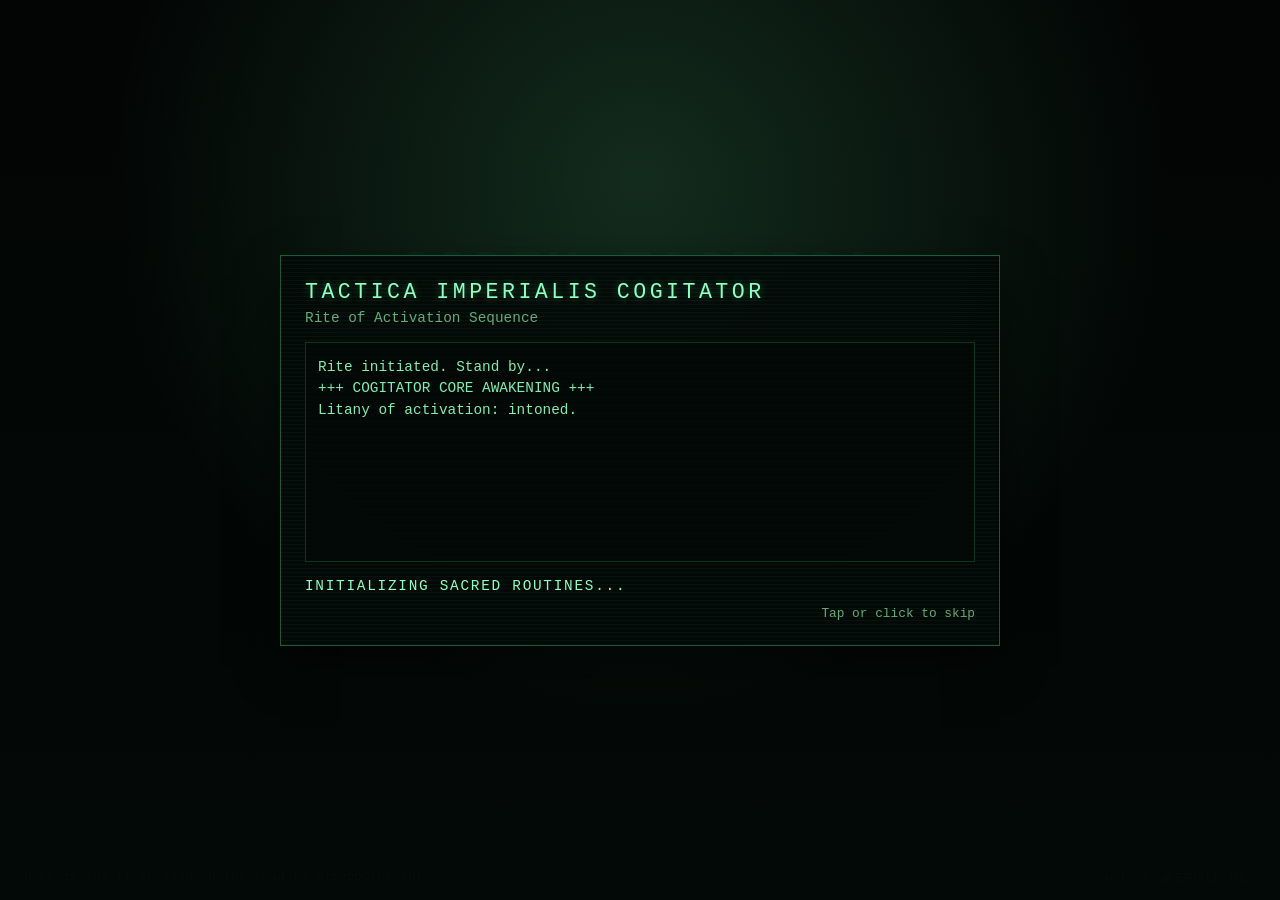
<file: index.html>
<!DOCTYPE html>
<html lang="en">
<head>
  <meta charset="UTF-8" />
  <meta http-equiv="refresh" content="0; url=./astra_militarum_dice_calculator_vFinal_themed_v2.html" />
  <meta name="viewport" content="width=device-width, initial-scale=1.0" />
  <title>WH40k Dice Calculator</title>
  <script>
    window.location.replace('./astra_militarum_dice_calculator_vFinal_themed_v2.html');
  </script>
</head>
<body>
  <p>Opening <a href="./astra_militarum_dice_calculator_vFinal_themed_v2.html">WH40k Dice Calculator</a>...</p>
</body>
</html>
</file>
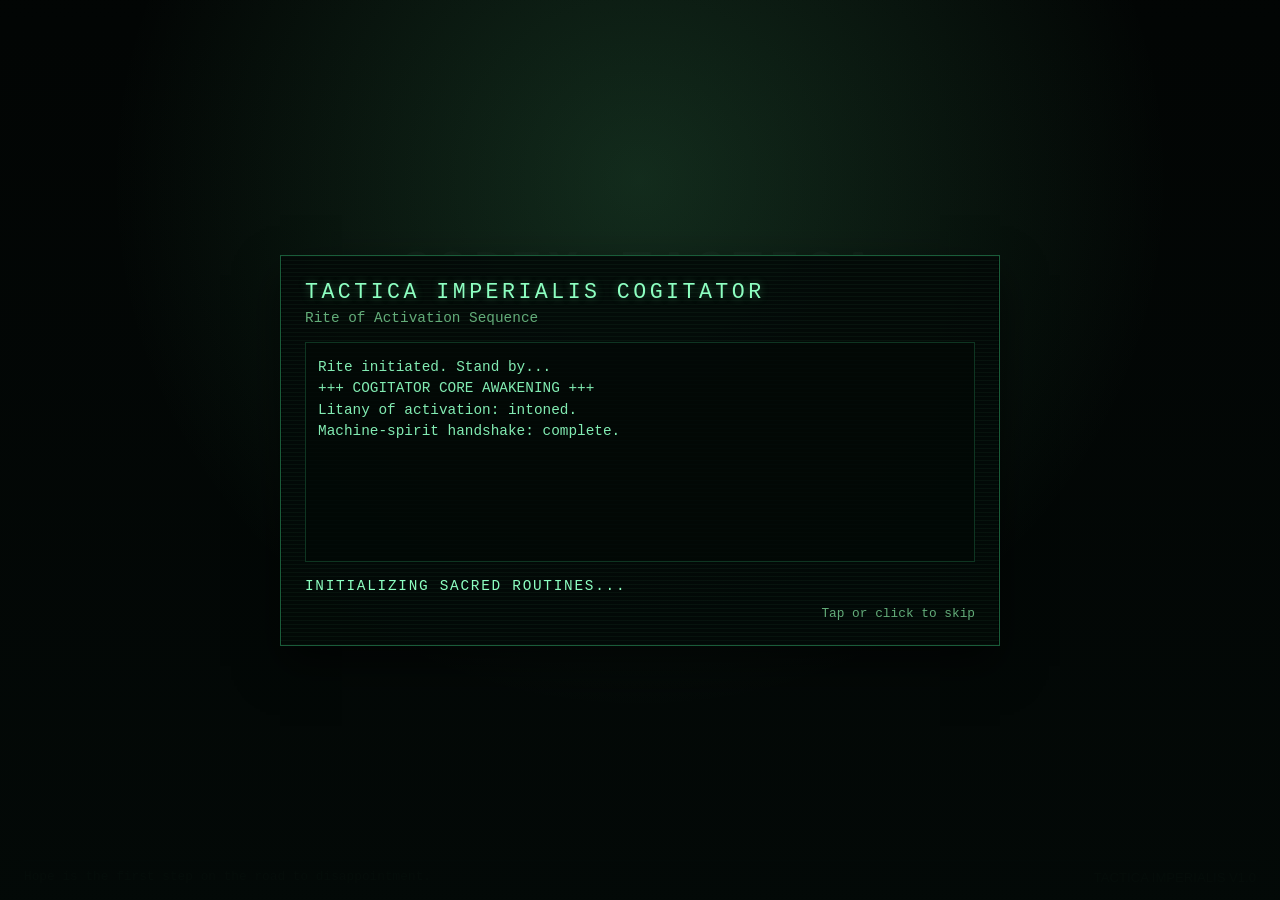
<file: astra_militarum_dice_calculator_vFinal_themed_v2.html>
﻿<!DOCTYPE html>
<html lang="en">
<head>
  <meta charset="UTF-8" />
  <meta name="viewport" content="width=device-width, initial-scale=1.0, viewport-fit=cover" />
  <meta name="theme-color" content="#0f141a" />
  <meta name="apple-mobile-web-app-capable" content="yes" />
  <meta name="apple-mobile-web-app-status-bar-style" content="black-translucent" />
  <meta name="apple-mobile-web-app-title" content="WH40k Dice Calculator" />
  <meta name="mobile-web-app-capable" content="yes" />
  <title>WH40k Dice Calculator</title>
  <link rel="icon" href="./servo.png" />
  <link rel="manifest" href="./manifest.webmanifest" />
  <link rel="apple-touch-icon" href="./icons/icon-180.png" />
  <link rel="apple-touch-icon" sizes="192x192" href="./icons/icon-192.png" />
  <link rel="apple-touch-icon" sizes="512x512" href="./icons/icon-512.png" />
  <link rel="stylesheet" href="./styles/app.css" />
</head>
<body>
  <div class="boot-screen" id="bootScreen" aria-live="polite">
    <div class="boot-panel">
      <div class="boot-title">Tactica Imperialis Cogitator</div>
      <div class="boot-subtitle">Rite of Activation Sequence</div>
      <div class="boot-log" id="bootLog"></div>
      <div class="boot-status" id="bootStatus">Initializing sacred routines...</div>
      <div class="boot-skip">Tap or click to skip</div>
    </div>
  </div>
  <div class="wrap">
    <section class="view landing-view" id="landingView">
      <div class="view-body">
        <div class="card landing-panel">
          <div class="landing-omnissiah" aria-hidden="true">
            <img class="omnissiah-image" src="./assets/omnissiah-terminal.png" alt="" />
            <div class="omnissiah-scanlines"></div>
          </div>
          <h1 class="landing-title">Codex Tactica</h1>
          <div class="landing-kicker">Command Hub</div>
          <div class="landing-subtitle">
            Orchestrate rosters, calculate engagements, and track the battle state from one cogitator stack.
          </div>
          <div class="landing-meta">
            <span class="landing-chip">Offline Ready</span>
            <span class="landing-chip">iPad Optimized</span>
            <span class="landing-chip">Local Saves</span>
          </div>
          <div class="landing-divider"></div>
          <div class="landing-actions landing-grid">
            <button type="button" class="landing-action" id="openArmyBuilderBtn">
              <span class="landing-action-label">Army Builder</span>
              <span class="landing-action-sub">Craft lists and detachment loadouts.</span>
            </button>
            <button type="button" class="landing-action" id="openCalculatorBtn">
              <span class="landing-action-label">Combat Calculator</span>
              <span class="landing-action-sub">Resolve hit, wound, save, and damage.</span>
            </button>
            <button type="button" class="landing-action" id="openBattleTrackerBtn">
              <span class="landing-action-label">Battle Tracker</span>
              <span class="landing-action-sub">Scoreboard, objectives, and unit states.</span>
            </button>
            <button type="button" class="landing-action" id="openRulebookBtn">
              <span class="landing-action-label">Rulebook</span>
              <span class="landing-action-sub">Search the core rules fast.</span>
            </button>
          </div>
        </div>
      </div>
      <div class="footer-bar landing-footer">
        <div class="footer-quote">Hope is the first step on the road to disappointment.</div>
        <div class="imperial-tagline">Tactica Imperialis v1.0</div>
      </div>
    </section>

    <section class="view landing-view" id="rulebookEditionView" hidden>
      <div class="view-body">
        <div class="card landing-panel">
          <h1 class="landing-title">Rulebook Archive</h1>
          <div class="note">
            Select an edition.
          </div>
          <div class="landing-actions">
            <button type="button" class="landing-action" id="openRulebook10thBtn">
              <strong>Warhammer 40,000 10th Edition</strong>
            </button>
            <button type="button" class="landing-action" id="openRulebook11thBtn">
              <strong>Warhammer 40,000 11th Edition</strong>
            </button>
          </div>
          <div class="note" style="margin-top:16px;">
            Select the edition you want to browse.
          </div>
          <div class="header-controls" style="justify-content:center; margin-top:18px;">
            <button type="button" class="secondary" id="rulebookEditionBackBtn">Back</button>
          </div>
        </div>
      </div>
      <div class="footer-bar landing-footer">
        <div class="footer-quote">An open mind is like a fortress with its gates unbarred and unguarded.</div>
        <div class="imperial-tagline">Tactica Imperialis v1.0</div>
      </div>
    </section>

    <section class="view" id="armyBuilderView" hidden>
      <div class="banner">
        <div class="banner-top">
          <div class="banner-title">
            <h1>Force Disposition Registrar</h1>
          </div>
          <div class="header-controls">
            <div class="summary-pills">
              <span class="pill" id="builderFactionPill">Faction: Astra Militarum</span>
              <span class="pill" id="builderUnitCountPill">Units: 0</span>
              <span class="pill" id="builderPointsPill">Points: 0</span>
              <span class="pill">Local Save</span>
            </div>
            <div class="header-select module-nav">
              <label class="visually-hidden" for="builderModuleNavSelect">Module navigation</label>
              <select id="builderModuleNavSelect" class="module-nav-select">
                <option value="builder">Army Builder</option>
                <option value="calculator">Combat Calculator</option>
                <option value="battle-tracker">Battle Tracker</option>
                <option value="rulebook">Rulebook</option>
                <option value="landing">Landing</option>
              </select>
            </div>
          </div>
        </div>
      </div>

      <div class="view-body">
        <div class="list-builder-layout">
        <div class="card">
          <h2>Configure List</h2>
          <div class="field-grid">
            <div>
              <label for="builderListName">List name</label>
              <input id="builderListName" type="text" value="New Strike Force" />
            </div>
            <div>
              <label for="builderFactionSelect">Faction</label>
              <select id="builderFactionSelect"></select>
            </div>
            <div>
              <label for="builderDetachmentSelect">Detachment</label>
              <select id="builderDetachmentSelect"></select>
            </div>
          </div>
          <div class="field-grid" style="margin-top:12px;">
            <div>
              <label for="builderUnitSelect">Unit</label>
              <select id="builderUnitSelect"></select>
            </div>
            <div>
              <label for="builderModelCount">Models in unit</label>
              <select id="builderModelCount"></select>
            </div>
            <div>
              <label for="builderSquadName">Squad name <span class="muted">(optional)</span></label>
              <input id="builderSquadName" type="text" maxlength="48" placeholder="Fireteam Delta" />
            </div>
          </div>
          <div class="army-unit-actions" style="margin-top:10px;">
            <button type="button" class="secondary" id="builderDetachmentDetailsToggle">View Detachment Details</button>
          </div>
          <div class="detachment-reference" id="builderDetachmentDetailsPanel" hidden></div>
          <div class="datasheet-label" style="margin-top:14px;">Available weapon profiles</div>
          <div class="weapon-option-grid builder-weapon-frame" id="builderWeaponOptions"></div>
          <div class="points-readout" id="builderSelectedPoints">Points: -</div>
          <div class="composition-note" id="builderCompositionNote"></div>
          <div class="attack-check-note">
            Weapon quantities are seeded from unit composition and wargear rules where available.
          </div>
          <button type="button" id="builderAddUnitBtn">Add Unit to List</button>
          <button type="button" class="secondary" id="builderNewListBtn">New List</button>
        </div>

        <div class="card">
          <h2>Saved Rosters</h2>
          <div class="field-grid">
            <div>
              <label for="savedArmyListSelect">Saved list</label>
              <select id="savedArmyListSelect"></select>
            </div>
          </div>
          <button type="button" class="secondary" id="builderLoadListBtn">Load List</button>
          <button type="button" class="secondary" id="builderSaveListBtn">Save List</button>
          <button type="button" class="secondary" id="builderDeleteListBtn">Delete List</button>
          <div class="army-unit-list builder-results-frame" id="builderUnitsList"></div>
        </div>
      </div>
      </div>

      <div class="footer-bar">
        <div class="footer-quote">An open mind is like a fortress with its gate unbarred and unguarded.</div>
        <div class="imperial-tagline">Tactica Imperialis v1.0</div>
      </div>
    </section>

    <section class="view" id="calculatorView" hidden>
    <div class="banner">
      <div class="banner-top">
        <div class="banner-title">
          <h1>Munitorum Tactical Cogitator</h1>
        </div>
        <div class="header-controls">
          <div class="header-select">
            <label class="visually-hidden" for="combatArmyListSelect">Army list filter</label>
            <select id="combatArmyListSelect"></select>
          </div>
          <div class="header-select module-nav">
            <label class="visually-hidden" for="calculatorModuleNavSelect">Module navigation</label>
            <select id="calculatorModuleNavSelect" class="module-nav-select">
              <option value="builder">Army Builder</option>
              <option value="calculator">Combat Calculator</option>
              <option value="battle-tracker">Battle Tracker</option>
              <option value="rulebook">Rulebook</option>
              <option value="landing">Landing</option>
            </select>
          </div>
          <button type="button" class="secondary" id="calculatorCancelBattleAttackBtn" hidden>Cancel Attack</button>
        </div>
      </div>
    <div class="subtitle">
      In the grim darkness of the far future there is only war.
    </div>
    <div class="note battle-mode-note" id="calculatorBattleModeNote" hidden></div>
  </div>

    <div class="view-body">
      <div class="grid">
      <div class="card span-4">
        <h2>Attacker</h2>
        <div class="field-grid">
          <div>
            <label for="factionSelect">Faction</label>
            <select id="factionSelect"></select>
          </div>
          <div>
            <label for="unitSelect">Unit</label>
            <select id="unitSelect"></select>
          </div>
        </div>
        <div class="field-grid" style="margin-top:12px;">
          <div>
            <label for="modelsInput">Attacking models</label>
            <input id="modelsInput" type="number" min="1" step="1" value="1" />
          </div>
          <div>
            <label for="attacksOverride">Attack override (optional)</label>
            <input id="attacksOverride" type="text" placeholder="Leave blank to use weapon A" />
          </div>
        </div>
        <div id="statLineBox" class="datasheet-block"></div>
        <div class="footer-note" id="unitAbilitiesNote"></div>
        <div class="footer-note" id="unitKeywordsNote"></div>
        <div class="footer-note" id="dataSourceNote"></div>
      </div>

      <div class="card span-4">
        <h2>Weapon</h2>

        <div class="field-grid">
          <div>
            <label for="weaponSelect">Weapon</label>
            <select id="weaponSelect"></select>
          </div>
        </div>

        <div id="calcWeaponStatBlock" class="datasheet-block"></div>
        <div class="footer-note" id="calcWeaponAbilitiesNote"></div>
      </div>

      <div class="card span-4">
        <h2>Target</h2>
        <div class="field-grid">
          <div>
            <label for="targetFactionSelect">Faction</label>
            <select id="targetFactionSelect"></select>
          </div>
          <div>
            <label for="targetUnitSelect">Unit</label>
            <select id="targetUnitSelect"></select>
          </div>
        </div>
        <div class="field-grid" style="margin-top:12px;">
          <div>
            <label for="toughness">Target Toughness</label>
            <input id="toughness" type="number" min="1" value="4" />
          </div>
          <div>
            <label for="save">Target Save</label>
            <input id="save" type="number" min="2" max="7" value="3" />
          </div>
          <div>
            <label for="invuln">Invulnerable save</label>
            <input id="invuln" type="number" min="2" max="7" placeholder="Optional" />
          </div>
          <div>
            <label for="damageReduction">Damage reduction</label>
            <input id="damageReduction" type="number" value="0" step="1" />
          </div>
          <div>
            <label for="targetModels">Target models</label>
            <input id="targetModels" type="number" min="1" value="1" />
          </div>
        </div>
        <div class="footer-note" id="targetAbilitiesNote"></div>
        <div class="footer-note" id="targetKeywordsNote"></div>
      </div>

      <div class="card span-12">
        <h2>Engagement Analysis</h2>

        <!-- Hidden inputs — IDs preserved; app-calculator.js reads these -->
        <input type="number" id="hitMod"   value="0" step="1" style="display:none" />
        <input type="number" id="woundMod" value="0" step="1" style="display:none" />
        <input type="number" id="apMod"    value="0" step="1" style="display:none" />
        <input type="number" id="saveMod"  value="0" step="1" style="display:none" />
        <input type="checkbox" id="heavyBox"         style="display:none" />
        <input type="checkbox" id="rapidFireBox"     style="display:none" />
        <input type="checkbox" id="coverBox"         style="display:none" />
        <input type="checkbox" id="armorContemptBox" style="display:none" />

        <div class="calc-engagement-inner">
          <div class="calc-mod-panel">
            <div class="calc-mod-stepper-row">
              <span class="calc-mod-stepper-label">Hit</span>
              <div class="calc-mod-stepper-controls">
                <button type="button" class="calc-mod-step-btn" data-target="hitMod" data-dir="-1">−</button>
                <span class="calc-mod-step-val is-zero" id="hitModDisplay">0</span>
                <button type="button" class="calc-mod-step-btn" data-target="hitMod" data-dir="1">+</button>
              </div>
            </div>
            <div class="calc-mod-stepper-row">
              <span class="calc-mod-stepper-label">Wound</span>
              <div class="calc-mod-stepper-controls">
                <button type="button" class="calc-mod-step-btn" data-target="woundMod" data-dir="-1">−</button>
                <span class="calc-mod-step-val is-zero" id="woundModDisplay">0</span>
                <button type="button" class="calc-mod-step-btn" data-target="woundMod" data-dir="1">+</button>
              </div>
            </div>
            <div class="calc-mod-stepper-row">
              <span class="calc-mod-stepper-label">AP</span>
              <div class="calc-mod-stepper-controls">
                <button type="button" class="calc-mod-step-btn" data-target="apMod" data-dir="-1">−</button>
                <span class="calc-mod-step-val is-zero" id="apModDisplay">0</span>
                <button type="button" class="calc-mod-step-btn" data-target="apMod" data-dir="1">+</button>
              </div>
            </div>
            <div class="calc-mod-stepper-row">
              <span class="calc-mod-stepper-label">Save</span>
              <div class="calc-mod-stepper-controls">
                <button type="button" class="calc-mod-step-btn" data-target="saveMod" data-dir="-1">−</button>
                <span class="calc-mod-step-val is-zero" id="saveModDisplay">0</span>
                <button type="button" class="calc-mod-step-btn" data-target="saveMod" data-dir="1">+</button>
              </div>
            </div>
            <div class="calc-mod-right">
              <div class="calc-mod-chip-grid">
                <div class="calc-mod-chip" data-target="heavyBox" id="heavyChip">Heavy</div>
                <div class="calc-mod-chip" data-target="rapidFireBox" id="rapidFireChip">Rapid Fire</div>
                <div class="calc-mod-chip" data-target="coverBox" id="coverChip">Cover</div>
                <div class="calc-mod-chip" data-target="armorContemptBox" id="armorContemptChip">Arm. Contempt</div>
              </div>
              <button type="button" class="secondary" id="resetModifiersBtn">Reset</button>
            </div>
          </div>

          <div class="calc-results-panel">
            <div class="result-grid">
              <div class="result">
                <div class="kicker">Attacks</div>
                <div class="big" id="attacksBig">-</div>
                <div class="small result-detail" id="attacksBigExplain"></div>
              </div>
              <div class="result">
                <div class="kicker">Hit roll needed</div>
                <div class="big" id="hitNeeded">-</div>
                <div class="small" id="hitChance">Chance: -</div>
                <div class="small result-detail" id="hitExplain"></div>
              </div>
              <div class="result">
                <div class="kicker">Wound roll needed</div>
                <div class="big" id="woundNeeded">-</div>
                <div class="small" id="woundChance">Chance: -</div>
                <div class="small result-detail" id="woundExplain"></div>
              </div>
              <div class="result">
                <div class="kicker">Saving throw needed</div>
                <div class="big" id="saveNeeded">-</div>
                <div class="small" id="saveChance">Chance: -</div>
                <div class="small result-detail" id="saveExplain"></div>
              </div>
              <div class="result">
                <div class="kicker">Damage after reduction</div>
                <div class="big" id="damageValue">-</div>
                <div class="small result-detail" id="damageExplain"></div>
              </div>
            </div>
            <div class="battle-custom-adjust" id="calculatorBattleResolveRow" hidden>
              <input type="number" id="calculatorResolvedDamageInput" min="0" step="1" placeholder="Resolved damage" />
              <button type="button" id="calculatorRecordBattleWeaponBtn">Record Weapon Damage</button>
              <button type="button" class="secondary" id="calculatorClearBattleDamageBtn">Clear</button>
            </div>
            <div class="note battle-mode-note" id="calculatorBattleResolveNote" hidden></div>
            <div class="army-unit-list" id="calculatorBattleRecordedWeapons" hidden></div>
            <div class="checks" id="calculatorBattleFinalizeRow" hidden>
              <button type="button" class="secondary" id="calculatorBattleNewTargetBtn">New Target</button>
              <button type="button" id="calculatorApplyBattleAttackBtn">Apply Damage</button>
            </div>
          </div>
        </div>
      </div>

      </div>
    </div>

    <div class="footer-bar">
      <div class="footer-quote">Heresy grows from idleness.</div>
      <div class="imperial-tagline">Tactica Imperialis v1.0</div>
    </div>
    </section>

    <section class="view" id="battleTrackerView" hidden>
      <div class="banner">
        <div class="banner-top">
          <div class="banner-title">
            <h1>Battle Tracker</h1>
          </div>
          <div class="header-controls">
            <div class="header-select module-nav">
              <label class="visually-hidden" for="battleTrackerModuleNavSelect">Module navigation</label>
              <select id="battleTrackerModuleNavSelect" class="module-nav-select">
                <option value="builder">Army Builder</option>
                <option value="calculator">Combat Calculator</option>
                <option value="battle-tracker">Battle Tracker</option>
                <option value="rulebook">Rulebook</option>
                <option value="landing">Landing</option>
              </select>
            </div>
          </div>
        </div>
      <div class="subtitle">
        Track battle round, command points, victory points, and game flow from a single cogitator screen.
      </div>
    </div>

      <div class="view-body">
        <div class="bt-layout">
        <div class="bt-sidebar">
        <div class="card">
          <h2>Saved Battles</h2>
          <div class="field-grid">
            <div>
              <label for="savedBattleSelect">Saved battle</label>
              <select id="savedBattleSelect"></select>
            </div>
          </div>
          <button type="button" class="secondary" id="battleLoadBtn">Load Battle</button>
          <button type="button" class="secondary" id="battleSaveBtn">Save Battle</button>
          <button type="button" class="secondary" id="battleDeleteBtn">Delete Battle</button>
          <button type="button" class="secondary" id="battleNewBtn">New Battle</button>
          <div class="note" id="battlePersistenceNote" style="margin-top:14px;"></div>
        </div>

        <div class="card battle-state-card">
          <h2>Battle State</h2>
          <div class="battle-state-scroll">
            <div class="result-grid">
              <div class="result">
                <div class="kicker">Battle round</div>
                <div class="big" id="battleRoundBig">1</div>
              </div>
              <div class="result">
                <div class="kicker">Current player</div>
                <div class="big" id="battleCurrentPlayerBig">You</div>
              </div>
              <div class="result">
                <div class="kicker">Current phase</div>
                <div class="big" id="battleCurrentPhaseBig">Command</div>
              </div>
            </div>
            <div class="checks" style="margin-top:14px;">
              <button type="button" class="secondary" id="battleUndoBtn" disabled>Undo Last Action</button>
              <button type="button" class="secondary" id="battlePrevPhaseBtn">Previous Phase</button>
              <button type="button" class="secondary" id="battleNextPhaseBtn">Next Phase</button>
              <button type="button" class="secondary" id="battleEndTurnBtn">End Turn</button>
              <button type="button" class="secondary" id="battleNextRoundBtn">Next Round</button>
              <button type="button" id="battleTrackerStratagemsBtn">Open Stratagems</button>
            </div>
          </div>
        </div>
        </div><!-- /.bt-sidebar -->

        <div class="bt-main">
        <div class="card">
          <h2>Engagement Score</h2>
          <div class="battle-score-strip">
            <div class="battle-score-strip-row">
              <div class="battle-score-strip-player-label you">You</div>
              <div class="battle-score-strip-stat">
                <div class="battle-score-strip-stat-label">CP</div>
                <div class="battle-score-strip-stat-val" id="battleYouCpBig">0</div>
                <div class="battle-score-strip-stat-controls">
                  <button type="button" class="secondary battle-adjust-btn" data-side="you" data-stat="cp" data-amount="1">+1</button>
                  <button type="button" class="secondary battle-adjust-btn" data-side="you" data-stat="cp" data-amount="-1">−1</button>
                </div>
              </div>
              <div class="battle-score-strip-stat">
                <div class="battle-score-strip-stat-label">Primary VP</div>
                <div class="battle-score-strip-stat-val" id="battleYouPrimaryBig">0</div>
                <div class="battle-score-strip-stat-controls">
                  <button type="button" class="secondary battle-adjust-btn" data-side="you" data-stat="primaryVp" data-amount="1">+1</button>
                  <button type="button" class="secondary battle-adjust-btn" data-side="you" data-stat="primaryVp" data-amount="-1">−1</button>
                  <button type="button" class="secondary battle-adjust-btn" data-side="you" data-stat="primaryVp" data-amount="5">+5</button>
                  <button type="button" class="secondary battle-adjust-btn" data-side="you" data-stat="primaryVp" data-amount="-5">−5</button>
                </div>
                <div class="battle-custom-adjust">
                  <input type="number" id="battleYouPrimaryCustomInput" min="0" step="1" placeholder="+/−" />
                  <button type="button" class="secondary battle-adjust-custom-btn" data-side="you" data-stat="primaryVp" data-input-id="battleYouPrimaryCustomInput">+X</button>
                  <button type="button" class="secondary battle-adjust-custom-btn" data-side="you" data-stat="primaryVp" data-input-id="battleYouPrimaryCustomInput" data-direction="-1">−X</button>
                </div>
              </div>
              <div class="battle-score-strip-stat">
                <div class="battle-score-strip-stat-label">Secondary VP</div>
                <div class="battle-score-strip-stat-val" id="battleYouSecondaryBig">0</div>
                <div class="battle-score-strip-stat-label" style="font-size:0.5rem;margin-top:1px;">from objectives</div>
              </div>
              <div class="battle-score-strip-stat">
                <div class="battle-score-strip-stat-label">Total VP</div>
                <div class="battle-score-strip-stat-val" id="battleYouTotalBig">0</div>
              </div>
            </div>
            <div class="battle-score-strip-row">
              <div class="battle-score-strip-player-label opponent">Opp</div>
              <div class="battle-score-strip-stat">
                <div class="battle-score-strip-stat-label">CP</div>
                <div class="battle-score-strip-stat-val" id="battleOpponentCpBig">0</div>
                <div class="battle-score-strip-stat-controls">
                  <button type="button" class="secondary battle-adjust-btn" data-side="opponent" data-stat="cp" data-amount="1">+1</button>
                  <button type="button" class="secondary battle-adjust-btn" data-side="opponent" data-stat="cp" data-amount="-1">−1</button>
                </div>
              </div>
              <div class="battle-score-strip-stat">
                <div class="battle-score-strip-stat-label">Primary VP</div>
                <div class="battle-score-strip-stat-val" id="battleOpponentPrimaryBig">0</div>
                <div class="battle-score-strip-stat-controls">
                  <button type="button" class="secondary battle-adjust-btn" data-side="opponent" data-stat="primaryVp" data-amount="1">+1</button>
                  <button type="button" class="secondary battle-adjust-btn" data-side="opponent" data-stat="primaryVp" data-amount="-1">−1</button>
                  <button type="button" class="secondary battle-adjust-btn" data-side="opponent" data-stat="primaryVp" data-amount="5">+5</button>
                  <button type="button" class="secondary battle-adjust-btn" data-side="opponent" data-stat="primaryVp" data-amount="-5">−5</button>
                </div>
                <div class="battle-custom-adjust">
                  <input type="number" id="battleOpponentPrimaryCustomInput" min="0" step="1" placeholder="+/−" />
                  <button type="button" class="secondary battle-adjust-custom-btn" data-side="opponent" data-stat="primaryVp" data-input-id="battleOpponentPrimaryCustomInput">+X</button>
                  <button type="button" class="secondary battle-adjust-custom-btn" data-side="opponent" data-stat="primaryVp" data-input-id="battleOpponentPrimaryCustomInput" data-direction="-1">−X</button>
                </div>
              </div>
              <div class="battle-score-strip-stat">
                <div class="battle-score-strip-stat-label">Secondary VP</div>
                <div class="battle-score-strip-stat-val" id="battleOpponentSecondaryBig">0</div>
                <div class="battle-score-strip-stat-label" style="font-size:0.5rem;margin-top:1px;">from objectives</div>
              </div>
              <div class="battle-score-strip-stat">
                <div class="battle-score-strip-stat-label">Total VP</div>
                <div class="battle-score-strip-stat-val" id="battleOpponentTotalBig">0</div>
              </div>
            </div>
          </div>
        </div>

        <div class="card battle-panel-card">
          <div class="battle-panel-card-header">
            <h2>Battle Intel</h2>
          </div>
          <div class="battle-panel-toggle-row battle-panel-toggle-full">
            <div class="battle-panel-toggle-label">View</div>
            <div class="battle-panel-toggle-buttons">
              <button type="button" class="secondary battle-panel-toggle-btn" data-panel="setup" aria-pressed="true">Battle Setup</button>
              <button type="button" class="secondary battle-panel-toggle-btn" data-panel="secondaries" aria-pressed="false">Secondaries</button>
              <button type="button" class="secondary battle-panel-toggle-btn" data-panel="log" aria-pressed="false">Battle Log</button>
              <button type="button" class="secondary battle-panel-toggle-btn" data-panel="units" aria-pressed="false">Unit State</button>
            </div>
          </div>

          <div class="battle-panel battle-panel-block" data-panel="secondaries" hidden>
            <div class="battle-panel-title">Secondary Objectives</div>
            <div class="battle-panel-scroll">
              <div class="battle-score-secondary-strip">
                <div class="battle-score-secondary-inline" id="battleSecondaryYouPanel"></div>
                <div class="battle-score-secondary-inline" id="battleSecondaryOpponentPanel"></div>
              </div>
            </div>
          </div>

          <div class="battle-panel battle-panel-block" data-panel="log" hidden>
            <div class="battle-panel-title">Battle Log</div>
            <div class="battle-panel-scroll">
              <div class="note" id="battleLogEmpty">No actions logged yet.</div>
              <div class="note profile-note battle-log-scroll" id="battleLogList" hidden></div>
            </div>
          </div>

          <div class="battle-panel battle-panel-block" data-panel="units" hidden>
            <div class="battle-panel-title">Unit State Tracker</div>
            <div class="battle-panel-scroll">
              <div class="note" id="battleUnitStateSummary"></div>
              <div class="army-unit-list scrollable-roster" id="battleUnitStateList"></div>
            </div>
          </div>

          <div class="battle-panel battle-panel-block is-active" data-panel="setup">
            <div class="battle-panel-title">Battle Setup</div>
            <div class="battle-panel-scroll">
              <div class="field-grid">
                <div>
                  <label for="battleNameInput">Battle name</label>
                  <input id="battleNameInput" type="text" value="New Engagement" />
                </div>
                <div>
                  <label for="battleYourFactionSelect">Your faction</label>
                  <select id="battleYourFactionSelect"></select>
                </div>
                <div>
                  <label for="battleArmyListSelect">Your army list <span class="muted">(optional)</span></label>
                  <select id="battleArmyListSelect"></select>
                </div>
                <div>
                  <label for="battleOpponentFactionSelect">Opponent faction</label>
                  <select id="battleOpponentFactionSelect"></select>
                </div>
                <div>
                  <label for="battleMissionNameInput">Mission name</label>
                  <input id="battleMissionNameInput" type="text" placeholder="Take and Hold" />
                </div>
                <div>
                  <label for="battleDeploymentInput">Deployment</label>
                  <input id="battleDeploymentInput" type="text" placeholder="Search and Destroy" />
                </div>
                <div>
                  <label for="battleMissionRuleInput">Mission rule</label>
                  <input id="battleMissionRuleInput" type="text" placeholder="Hidden Supplies" />
                </div>
                <div>
                  <label for="battleYourRoleSelect">Your mission role</label>
                  <select id="battleYourRoleSelect">
                    <option value="attacker">Attacker</option>
                    <option value="defender">Defender</option>
                  </select>
                </div>
                <div>
                  <label for="battleFirstTurnSelect">First turn</label>
                  <select id="battleFirstTurnSelect">
                    <option value="you">You</option>
                    <option value="opponent">Opponent</option>
                  </select>
                </div>
                <div>
                  <label for="battleYourStartingCpInput">Your starting CP</label>
                  <input id="battleYourStartingCpInput" type="number" min="0" step="1" value="0" />
                </div>
                <div>
                  <label for="battleOpponentStartingCpInput">Opponent starting CP</label>
                  <input id="battleOpponentStartingCpInput" type="number" min="0" step="1" value="0" />
                </div>
              </div>
              <div class="note" id="battleSetupStatus" style="margin-top:14px;">
                Configure the battle, then save it or initialize tracking.
              </div>
              <div class="army-unit-actions">
                <button type="button" id="battleStartBtn">Start Battle</button>
                <button type="button" class="secondary" id="battleEndBattleBtn" disabled>End Battle</button>
              </div>
              <div class="checks" id="battleEndConfirmRow" hidden>
                <div class="note">Are you sure you want to end the battle?</div>
                <div class="army-unit-actions" style="margin-top:0;">
                  <button type="button" id="battleEndBattleYesBtn">Yes</button>
                  <button type="button" class="secondary" id="battleEndBattleNoBtn">No</button>
                </div>
              </div>
            </div>
          </div>
        </div>
        </div><!-- /.bt-main -->
        </div><!-- /.bt-layout -->

      </div>
      <div class="footer-bar">
        <div class="footer-quote">It is better to die for the Emperor than to live for yourself.</div>
        <div class="imperial-tagline">Tactica Imperialis v1.0</div>
      </div>
    </section>

    <section class="view" id="battleStratagemsView" hidden>
      <div class="banner">
        <div class="banner-top">
          <div class="banner-title">
            <h1>Battle Stratagems</h1>
          </div>
          <div class="header-controls">
            <button type="button" class="secondary" id="battleStratagemsBackBtn">Back</button>
          </div>
        </div>
      <div class="subtitle">
        Review core and detachment stratagems, search by keyword, and track CP usage away from the main battle dashboard.
      </div>
    </div>

      <div class="view-body">
        <div class="grid">
        <div class="card span-12">
          <h2>Stratagems</h2>
          <div class="note" id="battleStratagemSummary"></div>
          <div class="field-grid" style="margin-top:12px;">
            <div>
              <label for="battleStratagemSearchInput">Search stratagems</label>
              <input id="battleStratagemSearchInput" type="text" placeholder="Overwatch, grenade, order..." />
              <div class="battle-stratagem-history" id="battleStratagemHistory"></div>
            </div>
          </div>
          <div class="army-unit-list" id="battleStratagemList"></div>
        </div>
        </div>
      </div>
      <div class="footer-bar">
        <div class="footer-quote">Knowledge is power, guard it well.</div>
        <div class="imperial-tagline">Tactica Imperialis v1.0</div>
      </div>
    </section>

    <section class="view" id="rulebookView" hidden>
      <div class="banner">
        <div class="banner-top">
          <div class="banner-title">
            <h1>Rulebook</h1>
          </div>
          <div class="header-controls">
            <div class="header-select module-nav">
              <label class="visually-hidden" for="rulebookModuleNavSelect">Module navigation</label>
              <select id="rulebookModuleNavSelect" class="module-nav-select">
                <option value="builder">Army Builder</option>
                <option value="calculator">Combat Calculator</option>
                <option value="battle-tracker">Battle Tracker</option>
                <option value="rulebook">Rulebook</option>
                <option value="landing">Landing</option>
              </select>
            </div>
            <button type="button" class="secondary" id="rulebookEditionSelectBtn">Editions</button>
          </div>
        </div>
        <div class="subtitle" id="rulebookSubtitle">
          Search the current core rules reference by phase, topic, or keyword.
        </div>
      </div>

      <div class="view-body">
        <div class="grid">
        <div class="card span-4">
          <h2>Reference</h2>
          <div class="note" id="rulebookSummary"></div>
          <div class="field-grid" style="margin-top:12px;">
            <div>
              <label for="rulebookEditionLabel">Edition</label>
              <input id="rulebookEditionLabel" type="text" value="Warhammer 40,000 10th Edition" readonly />
            </div>
            <div>
              <label for="rulebookSearchInput">Search rules</label>
              <input id="rulebookSearchInput" type="text" placeholder="Movement, charging, cover..." />
            </div>
            <div>
              <label for="rulebookTopicSelect">Topic</label>
              <select id="rulebookTopicSelect"></select>
            </div>
          </div>
          <div class="rulebook-import-panel">
            <div class="datasheet-label">Local Import</div>
            <div class="note" id="rulebookImportStatus">No imported full-text rulebook is stored on this device. JSON snapshots generated from saved Wahapedia HTML are the recommended import format.</div>
            <div style="margin-top:10px;">
              <label for="rulebookImportInput">Rulebook file</label>
              <input id="rulebookImportInput" type="file" accept=".html,.htm,.pdf,.txt,.md,.json,text/html,application/pdf,text/plain,application/json" />
            </div>
            <div class="rulebook-import-actions">
              <button type="button" id="rulebookImportBtn">Import Rulebook</button>
              <button type="button" class="secondary" id="rulebookClearImportBtn">Clear Imported Rules</button>
            </div>
          </div>
        </div>

        <div class="card span-8">
          <h2>Results</h2>
          <div class="army-unit-list rulebook-results-frame" id="rulebookResults"></div>
        </div>

        </div>
      </div>
      <div class="footer-bar">
        <div class="footer-quote">Blessed is the mind too small for doubt.</div>
        <div class="imperial-tagline">Tactica Imperialis v1.0</div>
      </div>
    </section>
  </div>

  <script src="./data/abilities/unit-abilities.js"></script>
  <script src="./data/abilities/weapon-abilities.js"></script>
  <script src="./data/factions/index.js"></script>
  <script src="./data/points/points-v4.js"></script>
  <script src="./data/points/astra-militarum-points-overrides.js"></script>
  <script src="./data/points/chaos-space-marines-points-overrides.js"></script>
  <script src="./data/points/chaos-space-marines-additional-overrides.js"></script>
    <script src="./data/unit-composition/unit-composition.js"></script>
    <script src="./data/unit-composition/astra-militarum-overrides.js"></script>
    <script src="./data/unit-composition/adepta-sororitas.js"></script>
    <script src="./data/unit-composition/adeptus-custodes.js"></script>
    <script src="./data/unit-composition/adeptus-mechanicus.js"></script>
    <script src="./data/unit-composition/adeptus-titanicus.js"></script>
    <script src="./data/unit-composition/aeldari.js"></script>
    <script src="./data/unit-composition/chaos-space-marines.js"></script>
    <script src="./data/unit-composition/chaos-space-marines-overrides.js"></script>
    <script src="./data/unit-composition/drukhari.js"></script>
    <script src="./data/unit-composition/necrons.js"></script>
    <script src="./data/unit-composition/orks.js"></script>
    <script src="./data/unit-composition/tyranids.js"></script>
    <script src="./data/unit-composition/genestealer-cults.js"></script>
  <script src="./data/factions/space-marines-overrides.js"></script>
  <script src="./data/wargear/index.js"></script>
  <script src="./data/wargear-rules/astra-militarum-infantry-rules.js"></script>
  <script src="./data/wargear-rules/astra-militarum-vehicle-rules.js"></script>
    <script src="./data/wargear-rules/adepta-sororitas-builder-rules.js"></script>
    <script src="./data/wargear-rules/adeptus-custodes-builder-rules.js"></script>
    <script src="./data/wargear-rules/adeptus-mechanicus-builder-rules.js"></script>
    <script src="./data/wargear-rules/adeptus-titanicus-builder-rules.js"></script>
    <script src="./data/wargear-rules/aeldari-builder-rules.js"></script>
    <script src="./data/wargear-rules/chaos-space-marines-builder-rules.js"></script>
    <script src="./data/wargear-rules/chaos-space-marines-builder-rules-overrides.js"></script>
    <script src="./data/wargear-rules/drukhari-builder-rules.js"></script>
    <script src="./data/wargear-rules/necrons-builder-rules.js"></script>
    <script src="./data/wargear-rules/orks-builder-rules.js"></script>
    <script src="./data/wargear-rules/tyranids-builder-rules.js"></script>
    <script src="./data/wargear-rules/genestealer-cults-builder-rules.js"></script>
    <script src="./data/wargear-rules/space-marines-builder-rules.js"></script>
  <script src="./data/detachments/index.js"></script>
  <script src="./data/detachments/space-marines.js"></script>
  <script src="./data/detachments/adepta-sororitas.js"></script>
  <script src="./data/detachments/adeptus-custodes.js"></script>
  <script src="./data/detachments/adeptus-mechanicus.js"></script>
  <script src="./data/detachments/aeldari.js"></script>
  <script src="./data/detachments/drukhari.js"></script>
  <script src="./data/detachments/genestealer-cults.js"></script>
  <script src="./data/detachments/necrons.js"></script>
  <script src="./data/detachments/tyranids.js"></script>
  <script src="./data/detachments/chaos-space-marines.js"></script>
  <script src="./data/detachments/orks.js"></script>
  <script src="./data/stratagems/core-stratagems.js"></script>
  <script src="./data/secondary-objectives/chapter-approved-2025-26.js"></script>
  <script src="./data/rulebook/core-rules-10th.js"></script>
  <script src="./data/rulebook/core-rules-11th.js"></script>
  <script src="./js/default-data.js"></script>
  <script src="./js/app-shell.js"></script>
  <script src="./js/app-shared.js"></script>
  <script src="./js/app-astra-builder-rules.js"></script>
  <script src="./js/app-battle.js"></script>
  <script src="./js/app-rulebook.js"></script>
  <script src="./js/app-factions-builder.js"></script>
  <script src="./js/app-calculator.js"></script>
  <script src="./js/app-init.js"></script>
  <script src="./js/sw-register.js"></script>
</body>
</html>
</file>
<file: styles/app.css>
﻿:root {
      --bg: #040807;
      --panel: #07110d;
      --panel-2: #0b1712;
      --text: #97eab1;
      --muted: #63ac79;
      --accent: #ff5e5e;
      --accent-2: #8fe3ac;
      --good: #d8ef8d;
      --warn: #ff6262;
      --border: #12402a;
      --brass-border: #185336;
      --iron-sheen: rgba(125,248,165,0.05);
      --shadow-deep: rgba(0,0,0,0.58);
      --amber: #dbaa4f;
      --amber-soft: #b99a5c;
      --amber-bright: #f0ca78;
      --amber-glow: rgba(219,170,79,0.18);
      --amber-line: rgba(219,170,79,0.34);
      --green-bright: #baffcd;
      --stat-str: #c4d8ff;
      --stat-ap: #ff9e6a;
    }

    @font-face {
      font-family: "Conduit ITC Std";
      src: local("Conduit ITC Std"), local("ConduitITCStd"), local("Conduit ITC"), local("ConduitITC");
      font-display: swap;
    }
    * { box-sizing: border-box; }
    [hidden] {
      display: none !important;
    }
    * {
      scrollbar-width: thin;
      scrollbar-color: #2acb67 #04100b;
    }
    *::-webkit-scrollbar {
      width: 12px;
      height: 12px;
    }
    *::-webkit-scrollbar-track {
      background:
        linear-gradient(180deg, #07130f 0%, #030907 100%);
      border: 1px solid #12402a;
      box-shadow: inset 0 0 0 1px rgba(0,0,0,0.55);
    }
    *::-webkit-scrollbar-thumb {
      background:
        linear-gradient(180deg, #1f7f48 0%, #2acb67 45%, #1f7f48 100%);
      border: 1px solid #7df8a5;
      box-shadow:
        inset 0 0 0 1px rgba(0,0,0,0.35),
        0 0 8px rgba(42,203,103,0.18);
    }
    *::-webkit-scrollbar-thumb:hover {
      background:
        linear-gradient(180deg, #2aa95d 0%, #7df8a5 45%, #2aa95d 100%);
    }
    *::-webkit-scrollbar-corner {
      background: #04100b;
    }
    html,
    body {
      height: 100%;
      overflow: hidden;
      background: #040807;
      overscroll-behavior-y: none;
    }
    body {
      margin: 0;
      font-family: "Conduit ITC Std", "Arial Narrow", "Courier New", monospace;
      background:
        radial-gradient(circle at top, rgba(105,242,154,0.06) 0%, transparent 28%),
        linear-gradient(180deg, #020504 0%, #06100d 30%, #040807 100%);
      color: var(--text);
      position: relative;
      overflow: hidden;
      min-height: 100vh;
      min-height: 100dvh;
    }
    body::after {
      content: "";
      position: fixed;
      inset: 0;
      pointer-events: none;
      opacity: 0.26;
      background-image:
        repeating-linear-gradient(
          180deg,
          rgba(105,242,154,0.06) 0,
          rgba(105,242,154,0.06) 1px,
          transparent 1px,
          transparent 4px
        ),
        linear-gradient(90deg, rgba(0,0,0,0.18), transparent 20%, transparent 80%, rgba(0,0,0,0.18));
      background-size: auto, auto;
      mix-blend-mode: screen;
    }
    body::before {
      content: "";
      position: fixed;
      inset: 0;
      pointer-events: none;
      background:
        radial-gradient(circle at 50% 50%, transparent 56%, rgba(0,0,0,0.38) 100%),
        linear-gradient(180deg, rgba(0,0,0,0.18), transparent 12%, transparent 88%, rgba(0,0,0,0.3));
      opacity: 1;
      z-index: 0;
    }
    .boot-screen {
      position: fixed;
      inset: 0;
      z-index: 999;
      display: flex;
      align-items: center;
      justify-content: center;
      padding: 24px;
      background:
        radial-gradient(circle at 50% 20%, rgba(105,242,154,0.16), transparent 55%),
        linear-gradient(180deg, rgba(2,5,4,0.98), rgba(3,9,7,0.98));
      color: #8dffc1;
      opacity: 1;
      transition: opacity 0.6s ease;
    }
    .boot-screen.boot-exit {
      opacity: 0;
      pointer-events: none;
    }
    .boot-panel {
      width: min(720px, 92vw);
      border: 1px solid rgba(34,120,75,0.75);
      background: rgba(3,9,7,0.92);
      box-shadow:
        inset 0 0 0 1px rgba(0,0,0,0.6),
        0 20px 40px rgba(0,0,0,0.55);
      padding: 24px;
      position: relative;
      overflow: hidden;
    }
    .boot-panel::before {
      content: "";
      position: absolute;
      inset: 0;
      background:
        repeating-linear-gradient(
          180deg,
          rgba(105,242,154,0.08) 0,
          rgba(105,242,154,0.08) 1px,
          transparent 1px,
          transparent 4px
        );
      opacity: 0.55;
      pointer-events: none;
    }
    .boot-title {
      font-size: 1.35rem;
      text-transform: uppercase;
      letter-spacing: 0.16em;
      margin-bottom: 6px;
      text-shadow: 0 0 8px rgba(105,242,154,0.35);
      position: relative;
      z-index: 1;
    }
    .boot-subtitle {
      font-size: 0.9rem;
      color: var(--muted);
      margin-bottom: 16px;
      position: relative;
      z-index: 1;
    }
    .boot-log {
      font-size: 0.9rem;
      line-height: 1.5;
      height: 220px;
      border: 1px solid rgba(34,120,75,0.4);
      padding: 14px 12px;
      background: rgba(2,8,6,0.8);
      position: relative;
      z-index: 1;
      overflow: hidden;
    }
    .boot-line {
      display: block;
      opacity: 0.92;
    }
    .boot-status {
      margin-top: 16px;
      font-size: 0.9rem;
      text-transform: uppercase;
      letter-spacing: 0.12em;
      position: relative;
      z-index: 1;
    }
    .boot-skip {
      margin-top: 12px;
      font-size: 0.8rem;
      color: var(--muted);
      text-align: right;
      position: relative;
      z-index: 1;
    }
    .wrap {
      max-width: 1320px;
      margin: 0 auto;
      position: relative;
      z-index: 1;
      padding:
        calc(24px + env(safe-area-inset-top))
        calc(24px + env(safe-area-inset-right))
        calc(24px + env(safe-area-inset-bottom))
        calc(24px + env(safe-area-inset-left));
      height: 100%;
      height: 100dvh;
      height: 100svh;
      max-height: 100%;
      max-height: 100dvh;
      max-height: 100svh;
      display: flex;
      flex-direction: column;
      overflow: hidden;
    }
    h1 {
      margin: 0 0 8px;
      font-size: 2rem;
      letter-spacing: 0.12em;
      font-family: "Conduit ITC Std", "Arial Narrow", "Courier New", monospace;
      text-transform: uppercase;
      color: var(--green-bright);
      text-shadow: 0 0 10px rgba(105,242,154,0.20);
    }
    .subtitle {
      display: none;
      color: var(--muted);
      margin-bottom: 20px;
      line-height: 1.5;
    }
    .banner-top {
      display: flex;
      align-items: flex-start;
      justify-content: space-between;
      gap: 16px;
      margin-bottom: 10px;
    }
    .banner-title {
      min-width: 0;
    }
    .summary-pills {
      display: flex;
      flex-wrap: wrap;
      align-items: center;
      gap: 8px;
      min-width: 0;
    }
    .header-controls {
      display: flex;
      flex: 1 1 auto;
      align-items: end;
      justify-content: flex-end;
      gap: 8px;
      min-width: 0;
    }
    .header-select {
      flex: 1 1 280px;
      max-width: 380px;
      text-align: left;
    }
    .module-nav {
      flex-basis: 220px;
      max-width: 260px;
    }
    .header-controls button {
      margin-top: 0;
      white-space: nowrap;
    }
    .banner {
      background:
        linear-gradient(180deg, rgba(6,16,13,0.98) 0%, rgba(3,10,8,0.98) 100%);
      border: 1px solid rgba(34,120,75,0.95);
      border-radius: 2px;
      padding: 18px;
      margin-bottom: 18px;
      box-shadow:
        inset 0 0 0 1px rgba(0,0,0,0.5),
        0 0 0 1px rgba(105,242,154,0.06),
        0 16px 36px rgba(0,0,0,0.34);
      position: relative;
      overflow: hidden;
    }
    .banner::before {
      content: "";
      position: absolute;
      inset: 0;
      pointer-events: none;
      background:
        linear-gradient(90deg, transparent 0%, rgba(243,190,95,0.05) 18%, transparent 38%),
        linear-gradient(180deg, rgba(243,190,95,0.04), transparent 22%);
      opacity: 0.9;
    }
    #calculatorView.battle-linked .banner {
      border-color: rgba(105,242,154,0.98);
      box-shadow:
        inset 0 0 0 1px rgba(0,0,0,0.5),
        0 0 0 1px rgba(105,242,154,0.10),
        0 0 18px rgba(105,242,154,0.12),
        0 16px 36px rgba(0,0,0,0.34);
    }
    .battle-mode-note {
      margin-top: 10px;
      padding: 10px 12px;
      border: 1px solid rgba(34,120,75,0.82);
      background: linear-gradient(180deg, rgba(11,23,18,0.96) 0%, rgba(5,12,9,0.96) 100%);
      box-shadow: inset 0 0 0 1px rgba(0,0,0,0.36);
    }
    .grid {
      display: grid;
      grid-template-columns: repeat(12, 1fr);
      gap: 16px;
    }
    .card {
      background:
        linear-gradient(180deg, rgba(6,16,13,0.98) 0%, rgba(3,9,7,0.98) 100%);
      border: 1px solid var(--border);
      border-radius: 2px;
      padding: 16px;
      box-shadow:
        inset 0 1px 0 var(--iron-sheen),
        inset 0 0 0 1px rgba(0,0,0,0.55),
        0 14px 30px var(--shadow-deep);
      position: relative;
      overflow: hidden;
    }
    .card::before {
      content: "";
      position: absolute;
      inset: 0;
      pointer-events: none;
      background:
        linear-gradient(180deg, rgba(105,242,154,0.05), transparent 18%),
        repeating-linear-gradient(
          180deg,
          rgba(105,242,154,0.028) 0,
          rgba(105,242,154,0.028) 1px,
          transparent 1px,
          transparent 6px
        );
      opacity: 1;
    }
    .span-4 { grid-column: span 4; }
    .span-6 { grid-column: span 6; }
    .span-8 { grid-column: span 8; }
    .span-12 { grid-column: span 12; }
    h2 {
      margin: 0 0 12px;
      font-size: 1.05rem;
      color: var(--accent-2);
      text-transform: uppercase;
      letter-spacing: 0.12em;
      font-family: "Conduit ITC Std", "Arial Narrow", "Courier New", monospace;
      border-bottom: 1px solid var(--amber-line);
      padding-bottom: 6px;
      text-shadow: 0 0 8px var(--amber-glow);
    }
    h2::before {
      content: "";
    }
    .card > h2 {
      margin: -16px -16px 12px -16px;
      padding: 7px 16px 7px 19px;
      font-size: 0.75rem;
      color: var(--amber);
      background: linear-gradient(90deg, rgba(219,170,79,0.12) 0%, transparent 55%);
      border-bottom: 1px solid var(--amber-line);
      text-shadow: 0 0 8px var(--amber-glow);
      position: relative;
    }
    .card > h2::before {
      content: "";
      position: absolute;
      left: 0;
      top: 0;
      bottom: 0;
      width: 3px;
      background: var(--amber);
    }
    .field-grid {
      display: grid;
      grid-template-columns: repeat(auto-fit, minmax(140px, 1fr));
      gap: 12px;
    }
    label {
      display: block;
      font-size: 0.72rem;
      color: var(--muted);
      margin-bottom: 6px;
    }
    input, select {
      width: 100%;
      border-radius: 1px;
      border: 1px solid #235c3c;
      background: linear-gradient(180deg, #091510 0%, #050c09 100%);
      color: var(--text);
      padding: 10px 12px;
      font-size: 0.97rem;
      box-shadow: inset 0 0 0 1px rgba(0,0,0,0.42);
    }
    input:focus-visible,
    select:focus-visible,
    textarea:focus-visible {
      outline: 1px solid var(--amber-line);
      border-color: rgba(243,190,95,0.7);
      box-shadow:
        inset 0 0 0 1px rgba(0,0,0,0.42),
        0 0 0 1px rgba(243,190,95,0.14),
        0 0 12px rgba(243,190,95,0.12);
    }
    input[type="checkbox"] {
      width: auto;
      transform: scale(1.15);
      margin-right: 8px;
    }
    .checks {
      display: grid;
      gap: 10px;
      margin-top: 10px;
    }
    .battle-custom-adjust {
      display: grid;
      grid-template-columns: minmax(0, 1fr) auto auto;
      gap: 6px;
      margin-top: 8px;
      align-items: center;
    }
    .battle-custom-adjust input {
      min-width: 0;
      padding: 8px 9px;
      font-size: 0.9rem;
    }
    .battle-custom-adjust button {
      padding: 8px 10px;
      font-size: 0.86rem;
      min-width: 0;
    }
    .checkline {
      display: flex;
      align-items: center;
      color: var(--text);
      font-size: 0.95rem;
    }
    .result-grid {
      display: grid;
      grid-template-columns: repeat(auto-fit, minmax(170px, 1fr));
      gap: 12px;
    }
    .result {
      background:
        linear-gradient(180deg, #09130f 0%, #040907 100%);
      border: 1px solid var(--border);
      border-radius: 1px;
      padding: 12px;
      box-shadow: inset 0 0 0 1px rgba(0,0,0,0.42);
    }
    .kicker {
      font-size: 0.82rem;
      color: var(--muted);
      text-transform: uppercase;
      letter-spacing: 0.06em;
      margin-bottom: 6px;
    }
    .big {
      font-size: 1.8rem;
      font-weight: 700;
      margin-bottom: 4px;
      font-family: "Conduit ITC Std", "Arial Narrow", Arial, Helvetica, sans-serif;
      text-transform: uppercase;
      color: var(--amber);
      text-shadow: 0 0 8px rgba(219,170,79,0.10);
    }
    .small {
      color: var(--muted);
      line-height: 1.5;
      font-size: 0.92rem;
    }
    .muted {
      color: var(--muted);
      font-weight: 400;
    }
    .pill {
      display: inline-block;
      padding: 6px 10px;
      border-radius: 1px;
      background: linear-gradient(180deg, rgba(11,23,18,0.92) 0%, rgba(5,12,9,0.92) 100%);
      border: 1px solid rgba(66,146,102,0.72);
      color: var(--green-bright);
      font-size: 0.85rem;
      margin: 0;
      font-family: "Conduit ITC Std", "Arial Narrow", "Courier New", monospace;
      text-transform: uppercase;
      box-shadow: inset 0 0 0 1px rgba(0,0,0,0.35);
    }
    .note {
      color: #7fc590;
      font-size: 0.9rem;
      line-height: 1.55;
    }
    textarea {
      width: 100%;
      min-height: 170px;
      background: linear-gradient(180deg, #081510 0%, #040a08 100%);
      color: var(--text);
      border: 1px solid var(--border);
      border-radius: 1px;
      padding: 12px;
      font-family: Consolas, monospace;
      font-size: 0.88rem;
      box-shadow: inset 0 0 0 1px rgba(0,0,0,0.3);
    }
    button {
      background: linear-gradient(180deg, #102219 0%, #08130e 100%);
      color: var(--green-bright);
      border: 1px solid rgba(34,120,75,0.95);
      border-radius: 1px;
      padding: 10px 14px;
      font-weight: 700;
      cursor: pointer;
      margin-top: 10px;
      letter-spacing: 0.06em;
      text-transform: uppercase;
      text-shadow: 0 0 8px rgba(105,242,154,0.18);
      box-shadow: inset 0 1px 0 rgba(105,242,154,0.10), inset 0 0 0 1px rgba(0,0,0,0.38), 0 4px 10px rgba(0,0,0,0.24);
      transition: background 0.12s ease, border-color 0.12s ease, transform 0.12s ease, box-shadow 0.12s ease;
    }
    button:hover,
    button:focus-visible {
      background: linear-gradient(180deg, #1a2c1f 0%, #0d1711 100%);
      border-color: rgba(158,226,182,0.62);
      color: #d7f7e2;
      box-shadow: inset 0 1px 0 rgba(158,226,182,0.10), inset 0 0 0 1px rgba(0,0,0,0.34), 0 0 0 1px rgba(158,226,182,0.06), 0 6px 14px rgba(0,0,0,0.28);
    }
    button:active {
      transform: translateY(1px);
      background: linear-gradient(180deg, #0c1a13 0%, #060d09 100%);
    }
    button:disabled {
      color: rgba(125,248,165,0.68);
      border-color: rgba(34,120,75,0.62);
      background: linear-gradient(180deg, #0f1d15 0%, #09110d 100%);
      cursor: not-allowed;
      text-shadow: none;
      box-shadow: inset 0 1px 0 rgba(105,242,154,0.06), inset 0 0 0 1px rgba(0,0,0,0.34);
      opacity: 1;
    }
    button.secondary,
    .preset-btn {
      background: linear-gradient(180deg, #102219 0%, #08130e 100%);
      color: var(--green-bright);
      border-color: rgba(34,120,75,0.95);
    }
    button:disabled,
    button:disabled:hover,
    button:disabled:focus-visible,
    button.secondary:disabled,
    button.secondary:disabled:hover,
    button.secondary:disabled:focus-visible,
    .preset-btn:disabled,
    .preset-btn:disabled:hover,
    .preset-btn:disabled:focus-visible {
      color: rgba(125,248,165,0.68);
      border-color: rgba(34,120,75,0.62);
      background: linear-gradient(180deg, #0f1d15 0%, #09110d 100%);
      cursor: not-allowed;
      text-shadow: none;
      box-shadow: inset 0 1px 0 rgba(105,242,154,0.06), inset 0 0 0 1px rgba(0,0,0,0.34);
      opacity: 1;
      transform: none;
    }
    .footer-note {
      margin-top: 18px;
      color: var(--amber-soft);
      font-size: 0.85rem;
      line-height: 1.5;
    }

    .tooltip-term {
      display: inline-block;
      cursor: help;
      color: #bceecf;
      border-bottom: 1px dotted rgba(191,229,156,0.55);
      line-height: 1.35;
    }
    .tooltip-term:focus {
      outline: 2px solid rgba(191,229,156,0.35);
      outline-offset: 2px;
      border-radius: 4px;
    }
    .tooltip-term.active-tooltip {
      border-bottom-color: rgba(240,202,120,0.88);
      color: #f4e0a4;
    }
    .floating-tooltip {
      position: fixed;
      left: 0;
      top: 0;
      width: min(320px, calc(100vw - 24px));
      max-width: calc(100vw - 24px);
      background: #07110d;
      color: var(--text);
      border: 1px solid var(--border);
      border-radius: 1px;
      padding: 10px 12px;
      font-size: 0.85rem;
      line-height: 1.4;
      box-shadow: 0 10px 24px rgba(0,0,0,0.35);
      opacity: 0;
      pointer-events: none;
      white-space: pre-line;
      z-index: 3000;
      transform: translateY(6px);
      transition: opacity 0.12s ease, transform 0.12s ease;
    }
    .floating-tooltip.visible {
      opacity: 1;
      transform: translateY(0);
    }
    .floating-tooltip::after {
      content: "";
      position: absolute;
      left: var(--tooltip-arrow-left, 50%);
      bottom: -12px;
      transform: translateX(-50%);
      border-width: 6px;
      border-style: solid;
      border-color: #07110d transparent transparent transparent;
    }
    .floating-tooltip.below::after {
      top: -12px;
      bottom: auto;
      border-color: transparent transparent #07110d transparent;
    }


    .datasheet-block {
      margin: 14px 0 10px;
    }
    .datasheet-label {
      font-size: 0.8rem;
      color: var(--muted);
      text-transform: uppercase;
      letter-spacing: 0.08em;
      margin-bottom: 6px;
    }
    .datasheet-bar {
      border: 1px solid var(--brass-border);
      border-radius: 1px;
      overflow: hidden;
      background: linear-gradient(180deg, #08120f, #040907);
      margin-bottom: 10px;
      box-shadow: inset 0 0 6px rgba(0,0,0,0.6), inset 0 0 0 1px rgba(0,0,0,0.3);
    }
    .datasheet-name {
      background: linear-gradient(90deg, rgba(28,71,46,0.92), rgba(10,36,24,0.9));
      color: #d6f6df;
      font-weight: 700;
      padding: 8px 10px;
      border-bottom: 1px solid rgba(195,225,125,0.28);
      letter-spacing: 0.05em;
      font-family: "Conduit ITC Std", "Arial Narrow", "Courier New", monospace;
      text-transform: uppercase;
    }
    .datasheet-grid {
      display: grid;
      grid-template-columns: repeat(6, minmax(0, 1fr));
    }
    .datasheet-cell {
      text-align: center;
      border-right: 1px solid var(--border);
    }
    .datasheet-cell:last-child {
      border-right: none;
    }
    .datasheet-head {
      display: block;
      font-size: 0.76rem;
      color: var(--muted);
      text-transform: uppercase;
      letter-spacing: 0.08em;
      padding: 6px 4px 4px;
      border-bottom: 1px solid rgba(24,83,54,0.7);
      background: rgba(105,242,154,0.025);
    }
    .datasheet-val {
      display: block;
      font-size: 1rem;
      font-weight: 700;
      color: var(--text);
      padding: 8px 4px 10px;
    }


    .preset-row {
      display: flex;
      flex-wrap: wrap;
      gap: 8px;
      margin-top: 10px;
    }
    .preset-btn {
      margin-top: 0;
      padding: 8px 12px;
      font-size: 0.85rem;
      background: linear-gradient(180deg, #d7d7d7 0%, #b6b6b6 100%);
    }
    .modified-result {
      border-color: rgba(105,242,154,0.95) !important;
      box-shadow: 0 0 0 1px rgba(105,242,154,0.22), 0 0 12px rgba(105,242,154,0.2);
    }
    .attack-check-note {
      color: var(--muted);
      font-size: 0.84rem;
      line-height: 1.45;
      margin-top: 8px;
    }
    .profile-note {
      font-size: 0.86rem;
      line-height: 1.45;
    }
    .result-detail {
      display: block;
    }
    .footer-bar {
      display: flex;
      align-items: center;
      justify-content: space-between;
      gap: 12px;
      border-top: 1px solid rgba(34,120,75,0.55);
      padding-top: 10px;
      margin-top: 12px;
    }
    .footer-quote {
      color: var(--muted);
      font-size: 0.8rem;
      line-height: 1.3;
      opacity: 0.88;
    }
    .view[hidden] {
      display: none !important;
    }
    .view {
      display: flex;
      flex-direction: column;
      flex: 1 1 auto;
      min-height: 0;
      height: 100%;
      overflow: hidden;
    }
    .view-body {
      flex: 1 1 auto;
      min-height: 0;
      overflow-y: auto;
      -webkit-overflow-scrolling: touch;
    }
    .view > .banner,
    .view > .footer-bar {
      flex: 0 0 auto;
    }
    .view > .footer-bar {
      margin-top: auto;
    }
    .visually-hidden {
      position: absolute;
      width: 1px;
      height: 1px;
      padding: 0;
      margin: -1px;
      overflow: hidden;
      clip: rect(0 0 0 0);
      white-space: nowrap;
      border: 0;
    }
    .landing-view {
      display: flex;
      flex-direction: column;
      flex: 1 1 auto;
      min-height: 0;
      height: 100%;
      overflow: hidden;
    }
    .landing-view .view-body {
      flex: 1 1 auto;
      display: flex;
      align-items: center;
      justify-content: center;
    }
    .landing-panel {
      width: min(620px, 100%);
      text-align: center;
      padding: 28px 24px;
      position: relative;
      overflow: hidden;
    }
    .landing-panel::before {
      content: "";
      position: absolute;
      inset: 12px;
      border: 1px solid rgba(105,242,154,0.18);
      pointer-events: none;
      opacity: 0.65;
    }
    .landing-panel::after {
      content: "";
      position: absolute;
      inset: 0;
      background:
        radial-gradient(circle at 20% 0%, rgba(105,242,154,0.12), transparent 60%),
        radial-gradient(circle at 90% 20%, rgba(255,94,94,0.08), transparent 55%);
      pointer-events: none;
      opacity: 0.7;
    }
    .landing-panel > * {
      position: relative;
      z-index: 1;
    }
    .landing-omnissiah {
      position: absolute;
      inset: 0;
      display: grid;
      place-items: center;
      pointer-events: none;
      opacity: 0.18;
    }
    .omnissiah-image {
      width: 110%;
      height: 110%;
      display: block;
      object-fit: contain;
      filter: saturate(0.9) contrast(1.05);
    }
    .omnissiah-scanlines {
      position: absolute;
      inset: 0;
      background:
        repeating-linear-gradient(
          180deg,
          rgba(105,242,154,0.08) 0,
          rgba(105,242,154,0.08) 1px,
          transparent 1px,
          transparent 4px
        );
      mix-blend-mode: screen;
      opacity: 0.6;
      pointer-events: none;
    }
    .landing-footer {
      width: 100%;
    }
    .landing-title {
      font-size: clamp(1.8rem, 4.4vw, 3.2rem);
      margin-bottom: 8px;
    }
    .landing-actions {
      display: flex;
      justify-content: center;
      gap: 10px;
      margin-top: 18px;
      flex-wrap: wrap;
    }
    .landing-grid {
      display: grid;
      grid-template-columns: repeat(2, minmax(0, 1fr));
      gap: 12px;
      margin-top: 22px;
    }
    .landing-action {
      min-width: 220px;
      min-height: 0;
      padding: 16px 18px;
      text-align: left;
      color: var(--green-bright);
      font-size: 1rem;
      letter-spacing: 0.06em;
      text-transform: uppercase;
      display: grid;
      gap: 6px;
      background: linear-gradient(180deg, rgba(9,22,16,0.96) 0%, rgba(4,10,8,0.96) 100%);
    }
    .landing-action-label {
      font-size: 1rem;
      letter-spacing: 0.08em;
    }
    .landing-action-sub {
      font-size: 0.72rem;
      color: #81bf91;
      letter-spacing: 0.02em;
      text-transform: none;
      line-height: 1.3;
    }
    .landing-title {
      margin-bottom: 6px;
    }
    .landing-kicker {
      text-transform: uppercase;
      letter-spacing: 0.18em;
      font-size: 0.7rem;
      color: var(--muted);
      margin-top: 6px;
    }
    .landing-subtitle {
      margin-top: 10px;
      color: #d0ebd9;
      line-height: 1.5;
    }
    .landing-meta {
      margin-top: 14px;
      display: flex;
      justify-content: center;
      gap: 8px;
      flex-wrap: wrap;
    }
    .landing-chip {
      padding: 4px 10px;
      border: 1px solid rgba(154,216,173,0.36);
      border-radius: 999px;
      font-size: 0.68rem;
      letter-spacing: 0.12em;
      text-transform: uppercase;
      color: #cdeed8;
      background: rgba(7,16,12,0.8);
    }
    .landing-divider {
      margin: 18px auto 0;
      width: min(320px, 80%);
      height: 1px;
      background: linear-gradient(90deg, transparent, rgba(180,219,103,0.42), transparent);
    }
    .list-builder-layout {
      display: grid;
      grid-template-columns: minmax(0, 1fr) minmax(280px, 0.9fr);
      gap: 16px;
    }
    .weapon-option-grid {
      display: grid;
      grid-template-columns: repeat(auto-fit, minmax(190px, 1fr));
      gap: 8px;
      margin-top: 10px;
    }
    .builder-weapon-frame {
      max-height: clamp(200px, 34vh, 420px);
      overflow-y: auto;
      padding-right: 6px;
    }
    .wargear-line {
      display: grid;
      grid-template-columns: minmax(0, 1fr) 64px;
      align-items: center;
      gap: 8px;
      color: var(--text);
      font-size: 0.9rem;
    }
    .wargear-line input {
      padding: 7px 8px;
      text-align: center;
    }
    .wargear-source-note {
      grid-column: 1 / -1;
      border: 1px dashed rgba(243,190,95,0.35);
      color: #81bf91;
      padding: 10px;
      font-size: 0.78rem;
      line-height: 1.35;
      max-height: 150px;
      overflow: auto;
      background: rgba(5,12,9,0.55);
    }
    .wargear-source-note strong {
      color: var(--text);
      text-transform: uppercase;
      letter-spacing: 0.05em;
    }
    .rules-wargear {
      grid-column: 1 / -1;
      display: grid;
      gap: 10px;
    }
    .rules-group {
      border: 1px solid rgba(243,190,95,0.28);
      background: rgba(5,12,9,0.55);
      padding: 10px;
    }
    .rules-group-title {
      color: #dce9af;
      font-weight: 700;
      margin-bottom: 8px;
      text-transform: uppercase;
      letter-spacing: 0.05em;
    }
    .rules-line {
      display: grid;
      grid-template-columns: minmax(0, 1fr) 64px;
      align-items: center;
      gap: 8px;
      margin-top: 6px;
      color: var(--text);
      font-size: 0.88rem;
    }
    .rules-line.has-select {
      grid-template-columns: minmax(120px, 0.85fr) minmax(190px, 1.15fr);
    }
    .rules-line input {
      padding: 7px 8px;
      text-align: center;
    }
    .rules-line select {
      min-width: 0;
      width: 100%;
      padding: 7px 8px;
    }
    .rules-derived {
      color: #80c08f;
      font-size: 0.82rem;
      line-height: 1.35;
      margin-top: 8px;
    }
    .rules-error {
      display: none;
      border: 1px solid rgba(255,98,98,0.6);
      color: var(--warn);
      background: rgba(80,16,16,0.35);
      padding: 8px;
      font-size: 0.82rem;
      line-height: 1.35;
    }
    .rules-error:not(:empty) {
      display: block;
    }
    .detachment-reference {
      margin-top: 10px;
      border: 1px solid rgba(34,120,75,0.72);
      background: linear-gradient(180deg, rgba(9,19,15,0.96) 0%, rgba(4,9,7,0.96) 100%);
      padding: 12px;
      box-shadow: inset 0 0 0 1px rgba(0,0,0,0.34);
    }
    .detachment-reference-title {
      color: #dce9af;
      font-weight: 700;
      text-transform: uppercase;
      letter-spacing: 0.06em;
      margin-bottom: 8px;
    }
    .detachment-reference-block {
      margin-top: 10px;
      padding-top: 10px;
      border-top: 1px solid rgba(34,120,75,0.34);
    }
    .detachment-reference-block:first-child {
      margin-top: 0;
      padding-top: 0;
      border-top: none;
    }
    .detachment-reference-item {
      margin-top: 8px;
    }
    .detachment-reference-item:first-child {
      margin-top: 0;
    }
    .detachment-reference-name {
      color: #cdeed8;
      font-size: 0.88rem;
      text-transform: uppercase;
      letter-spacing: 0.05em;
    }
    .detachment-reference-cost {
      color: var(--good);
      font-size: 0.8rem;
      margin-left: 6px;
    }
    .detachment-reference-text {
      margin-top: 4px;
      color: #7db88b;
      font-size: 0.82rem;
      line-height: 1.45;
    }
    .army-unit-list {
      display: grid;
      gap: 10px;
      margin-top: 12px;
    }
    .army-unit-list.scrollable-roster {
      max-height: 300px;
      overflow-y: auto;
      padding-right: 4px;
    }
    .battle-log-scroll {
      max-height: 360px;
      overflow-y: auto;
      padding-right: 4px;
    }
    .battle-score-secondary-strip {
      display: grid;
      grid-template-columns: repeat(2, minmax(0, 1fr));
      gap: 14px;
      margin-top: 14px;
      padding-top: 12px;
      border-top: 1px solid rgba(34,120,75,0.42);
    }
    .battle-score-secondary-inline {
      border: 1px solid rgba(34,120,75,0.72);
      background: rgba(5,12,9,0.56);
      padding: 10px;
      min-width: 0;
    }
    .battle-secondary-summary-row {
      display: grid;
      grid-template-columns: minmax(0, 1fr) auto;
      gap: 8px;
      align-items: center;
    }
    .battle-secondary-summary-row button {
      margin-top: 0;
      padding: 7px 10px;
      font-size: 0.78rem;
      white-space: nowrap;
    }
    .battle-secondary-panel-body {
      margin-top: 10px;
      padding-top: 10px;
      border-top: 1px solid rgba(34,120,75,0.35);
    }
    .battle-panel-toggle-row {
      display: flex;
      flex-wrap: wrap;
      align-items: center;
      justify-content: space-between;
      gap: 10px;
      padding: 8px 10px;
      border: 1px solid rgba(34,120,75,0.6);
      background: linear-gradient(180deg, rgba(7,16,12,0.92) 0%, rgba(4,9,7,0.92) 100%);
      box-shadow: inset 0 0 0 1px rgba(0,0,0,0.3);
    }
    .battle-panel-toggle-label {
      font-size: 0.72rem;
      text-transform: uppercase;
      letter-spacing: 0.08em;
      color: var(--muted);
    }
    .battle-panel-toggle-buttons {
      display: flex;
      flex-wrap: wrap;
      gap: 8px;
    }
    .battle-panel-toggle-btn.is-active {
      border-color: rgba(184,224,105,0.82);
      box-shadow: 0 0 0 1px rgba(184,224,105,0.08), inset 0 0 0 1px rgba(0,0,0,0.32);
      color: #e7f3b8;
    }
    .battle-panel-card {
      display: flex;
      flex-direction: column;
      gap: 12px;
      max-height: 520px;
    }
    .battle-panel-card-header {
      flex: 0 0 auto;
    }
    .battle-panel-toggle-row {
      flex: 0 0 auto;
    }
    .battle-panel-card .battle-panel-block {
      flex: 1 1 0;
      min-height: 0;
      display: flex;
      flex-direction: column;
      position: relative;
      z-index: 1;
    }
    .battle-panel-toggle-row {
      position: relative;
      z-index: 2;
    }
    .battle-panel {
      display: none;
    }
    .battle-panel.is-active {
      display: flex;
      flex-direction: column;
      min-height: 0;
    }
    .battle-panel-card-header {
      display: flex;
      flex-wrap: wrap;
      align-items: center;
      justify-content: space-between;
      gap: 12px;
    }
    .battle-panel-toggle-full {
      width: 100%;
      justify-content: center;
    }
    .battle-panel-toggle-full .battle-panel-toggle-buttons {
      margin-left: 0;
    }
    .battle-panel-card .battle-panel-toggle-row {
      margin-top: -4px;
    }
    .battle-panel-card-header h2 {
      margin: 0;
    }
    .battle-panel-block {
      display: grid;
      gap: 10px;
    }
    .battle-panel-title {
      color: #dce9af;
      font-weight: 700;
      text-transform: uppercase;
      letter-spacing: 0.05em;
    }
    .battle-panel-scroll {
      flex: 1 1 auto;
      min-height: 0;
      overflow-y: auto;
      padding-right: 6px;
    }
    .battle-panel-scroll .battle-log-scroll {
      max-height: none;
      overflow: visible;
    }
    .battle-panel-scroll .scrollable-roster {
      max-height: none;
      overflow: visible;
    }
    .battle-secondary-toolbar {
      display: grid;
      grid-template-columns: minmax(0, 1fr) auto;
      gap: 8px;
      align-items: end;
      margin-bottom: 10px;
    }
    .battle-secondary-toolbar button {
      margin-top: 0;
      white-space: nowrap;
      padding: 8px 10px;
      font-size: 0.82rem;
    }
    .battle-secondary-toolbar label {
      font-size: 0.68rem;
      margin-bottom: 4px;
    }
    .battle-secondary-toolbar select {
      padding: 8px 9px;
      font-size: 0.84rem;
    }
    .battle-secondary-row {
      border: 1px solid rgba(34,120,75,0.68);
      background: linear-gradient(180deg, rgba(9,19,15,0.96) 0%, rgba(4,9,7,0.96) 100%);
      padding: 8px 9px;
      margin-top: 8px;
      box-shadow: inset 0 0 0 1px rgba(0,0,0,0.34);
    }
    .battle-secondary-row:first-child {
      margin-top: 0;
    }
    .battle-secondary-row-top {
      display: flex;
      align-items: center;
      justify-content: space-between;
      gap: 8px;
    }
    .battle-secondary-row-top strong {
      margin-bottom: 0;
      flex: 1 1 auto;
      min-width: 0;
      font-size: 0.86rem;
    }
    .battle-secondary-controls {
      display: grid;
      grid-template-columns: minmax(0, 1fr) auto auto;
      gap: 6px;
      align-items: center;
      margin-top: 6px;
    }
    .battle-secondary-controls select,
    .battle-secondary-controls button {
      margin-top: 0;
    }
    .battle-secondary-controls select {
      padding: 7px 8px;
      font-size: 0.8rem;
      min-width: 0;
    }
    .battle-secondary-controls button {
      padding: 7px 9px;
      font-size: 0.78rem;
      white-space: nowrap;
    }
    .battle-secondary-meta {
      margin-top: 5px;
      font-size: 0.76rem;
      color: #7db88b;
      line-height: 1.35;
    }
    .battle-secondary-score-total {
      color: var(--good);
      font-size: 0.76rem;
      text-transform: uppercase;
      letter-spacing: 0.05em;
      white-space: nowrap;
    }
    .battle-secondary-details {
      margin-top: 6px;
      border-top: 1px solid rgba(34,120,75,0.4);
      padding-top: 5px;
    }
    .battle-secondary-details summary {
      cursor: pointer;
      color: var(--muted);
      font-size: 0.72rem;
      text-transform: uppercase;
      letter-spacing: 0.06em;
    }
    .battle-secondary-history {
      margin-top: 6px;
      font-size: 0.74rem;
      color: #7db88b;
      line-height: 1.3;
    }
    .stratagem-list {
      display: grid;
      gap: 10px;
      margin-top: 12px;
    }
    .stratagem-row {
      border: 1px solid rgba(34,120,75,0.72);
      background: linear-gradient(180deg, rgba(9,19,15,0.96) 0%, rgba(4,9,7,0.96) 100%);
      padding: 10px;
      box-shadow: inset 0 0 0 1px rgba(0,0,0,0.34);
    }
    .stratagem-row-header {
      display: flex;
      align-items: center;
      justify-content: space-between;
      gap: 10px;
    }
    .stratagem-row-title {
      color: #dce9af;
      font-weight: 700;
      text-transform: uppercase;
      letter-spacing: 0.05em;
    }
    .stratagem-row-tags {
      display: flex;
      flex-wrap: wrap;
      gap: 6px;
      margin-top: 6px;
    }
    .stratagem-row-note {
      margin-top: 6px;
      color: #7db88b;
      font-size: 0.82rem;
      line-height: 1.4;
    }
    .battle-stratagem-history {
      margin-top: 8px;
    }
    .battle-stratagem-history:empty {
      display: none;
    }
    .battle-stratagem-history-label {
      color: var(--muted);
      font-size: 0.72rem;
      text-transform: uppercase;
      letter-spacing: 0.06em;
      margin-bottom: 6px;
    }
    .battle-stratagem-history-list {
      display: flex;
      flex-wrap: wrap;
      gap: 6px;
    }
    .battle-stratagem-history-btn {
      margin-top: 0;
      padding: 6px 9px;
      font-size: 0.75rem;
      text-transform: none;
      letter-spacing: 0.02em;
    }
    .stratagem-row.current-phase {
      border-color: rgba(184,224,105,0.78);
      box-shadow: 0 0 0 1px rgba(184,224,105,0.06), inset 0 0 0 1px rgba(0,0,0,0.34);
    }
    .rulebook-list {
      display: grid;
      gap: 10px;
    }
    .rulebook-results-frame {
      max-height: clamp(280px, 58vh, 720px);
      overflow-y: auto;
      padding: 10px;
      border: 1px solid rgba(34,120,75,0.72);
      background: linear-gradient(180deg, rgba(6,14,10,0.94) 0%, rgba(4,9,7,0.94) 100%);
      box-shadow: inset 0 0 0 1px rgba(0,0,0,0.34);
    }
    .rulebook-results-frame .rulebook-list {
      padding: 0;
    }
    .builder-results-frame {
      max-height: clamp(240px, 46vh, 640px);
      overflow-y: auto;
      padding: 10px;
      border: 1px solid rgba(34,120,75,0.72);
      background: linear-gradient(180deg, rgba(6,14,10,0.94) 0%, rgba(4,9,7,0.94) 100%);
      box-shadow: inset 0 0 0 1px rgba(0,0,0,0.34);
    }
    .rulebook-entry {
      border: 1px solid rgba(34,120,75,0.72);
      background: linear-gradient(180deg, rgba(8,18,14,0.96) 0%, rgba(4,9,7,0.96) 100%);
      padding: 12px;
      box-shadow: inset 0 0 0 1px rgba(0,0,0,0.34);
    }
    .rulebook-entry-section {
      border-color: rgba(88,176,116,0.85);
      background: linear-gradient(180deg, rgba(10,24,17,0.98) 0%, rgba(5,11,8,0.98) 100%);
    }
    .rulebook-entry-phase-rule {
      border-left: 3px solid rgba(105,242,154,0.72);
      padding-left: 10px;
    }
    .rulebook-entry-subrule {
      border-color: rgba(55,135,92,0.78);
      background: linear-gradient(180deg, rgba(7,15,12,0.96) 0%, rgba(4,8,7,0.96) 100%);
    }
    .rulebook-entry-step {
      border-left: 3px solid rgba(122,255,173,0.62);
      padding-left: 10px;
    }
    .rulebook-entry-header {
      display: flex;
      justify-content: space-between;
      align-items: start;
      gap: 10px;
    }
    .rulebook-entry-title {
      color: #dce9af;
      font-weight: 700;
      text-transform: uppercase;
      letter-spacing: 0.05em;
    }
    .rulebook-entry-topic {
      margin-top: 4px;
      color: var(--muted);
      font-size: 0.82rem;
      text-transform: uppercase;
      letter-spacing: 0.08em;
    }
    .rulebook-entry-tags {
      display: flex;
      flex-wrap: wrap;
      gap: 6px;
      margin-top: 10px;
    }
    .rulebook-tag {
      display: inline-block;
      padding: 4px 8px;
      border: 1px solid rgba(180,219,103,0.28);
      background: rgba(8,18,14,0.82);
      color: #dce9af;
      font-size: 0.7rem;
      font-family: "Conduit ITC Std", "Arial Narrow", "Courier New", monospace;
      text-transform: uppercase;
      letter-spacing: 0.06em;
      line-height: 1;
      box-shadow: inset 0 0 0 1px rgba(0,0,0,0.28);
    }
    .rulebook-entry-section .rulebook-tag {
      border-color: rgba(105,242,154,0.82);
      color: #d3ffdf;
    }
    .rulebook-entry-summary {
      margin-top: 10px;
      color: #d8e3c0;
      line-height: 1.55;
    }
    .rulebook-entry-bullets {
      display: grid;
      gap: 6px;
      margin-top: 10px;
    }
    .rulebook-entry-bullet {
      color: #81bf91;
      line-height: 1.45;
      padding-left: 14px;
      position: relative;
    }
    .rulebook-entry-bullet::before {
      content: '>';
      position: absolute;
      left: 0;
      color: #b8e069;
    }
    .rulebook-entry-body {
      margin-top: 12px;
      display: grid;
      gap: 8px;
    }
    .rulebook-entry-paragraph {
      color: #dce8c8;
      line-height: 1.55;
      white-space: pre-wrap;
    }
    .rulebook-import-panel {
      margin-top: 16px;
      padding-top: 14px;
      border-top: 1px solid rgba(34,120,75,0.4);
    }
    .rulebook-import-actions {
      display: flex;
      flex-wrap: wrap;
      gap: 8px;
      margin-top: 10px;
    }
    .army-unit-row {
      border: 1px solid var(--border);
      background: rgba(5,12,9,0.72);
      padding: 10px;
    }
    .army-unit-row.active-target-group {
      border-color: rgba(243,190,95,0.78);
      background: linear-gradient(180deg, rgba(11,23,18,0.96) 0%, rgba(5,12,9,0.96) 100%);
      box-shadow: 0 0 0 1px rgba(243,190,95,0.08), inset 0 0 0 1px rgba(0,0,0,0.34);
    }
    .army-unit-row strong {
      display: block;
      color: #dce9af;
      margin-bottom: 4px;
      text-transform: uppercase;
    }
    .army-unit-actions {
      display: flex;
      gap: 8px;
      flex-wrap: wrap;
      margin-top: 8px;
    }
    .army-empty {
      border: 1px dashed rgba(243,190,95,0.35);
      color: #79b688;
      padding: 12px;
    }
    .points-readout {
      margin-top: 10px;
      color: #dce9af;
      text-shadow: 0 0 8px rgba(184,224,105,0.10);
      font-size: 0.9rem;
      line-height: 1.4;
      text-transform: uppercase;
    }
    .composition-note {
      margin-top: 6px;
      color: #76b586;
      font-size: 0.78rem;
      line-height: 1.35;
    }

    @media (max-width: 1100px) {
      .banner-top {
        display: block;
      }
      .summary-pills,
      .header-controls {
        margin-top: 10px;
      }
    }

    @media (max-width: 900px) {
      .span-4, .span-6, .span-8 { grid-column: span 12; }
      .bt-layout {
        flex-direction: column;
      }
      .bt-sidebar {
        flex: none;
        width: 100%;
        max-height: none;
        overflow-y: visible;
      }
      .wrap { padding: 14px; }
      .list-builder-layout {
        grid-template-columns: 1fr;
      }
      .landing-actions {
        flex-direction: column;
        align-items: stretch;
      }
      .landing-grid {
        grid-template-columns: 1fr;
      }
      .landing-action {
        min-width: 0;
      }
      .battle-secondary-controls {
        grid-template-columns: 1fr;
      }
      .battle-score-secondary-strip {
        grid-template-columns: 1fr;
      }
      .battle-secondary-summary-row {
        grid-template-columns: 1fr;
      }
      .footer-bar {
        display: block;
      }
      .imperial-tagline {
        margin-top: 8px;
        text-align: left;
      }
    }

    @media (min-width: 1000px) and (max-height: 1100px) {
      .wrap {
        padding-top: calc(14px + env(safe-area-inset-top));
        padding-bottom: calc(14px + env(safe-area-inset-bottom));
      }
      .banner {
        padding: 12px 14px;
        margin-bottom: 12px;
      }
      .banner-top {
        display: flex;
        align-items: center;
        gap: 10px;
        margin-bottom: 0;
      }
      .banner-title {
        flex: 0 0 auto;
      }
      h1 {
        margin-bottom: 0;
        font-size: 1.38rem;
      }
      .subtitle {
        display: none;
      }
      .summary-pills {
        flex: 1 1 auto;
        flex-wrap: nowrap;
        justify-content: flex-end;
        gap: 5px;
        overflow: hidden;
      }
      .header-controls {
        flex-wrap: nowrap;
        gap: 6px;
      }
      .header-select {
        flex-basis: 240px;
        max-width: 320px;
      }
      .grid {
        gap: 12px;
      }
      .card {
        padding: 12px;
      }
      .card > h2 {
        margin: -12px -12px 12px -12px;
      }
      h2 {
        margin-bottom: 10px;
        font-size: 0.96rem;
      }
      .field-grid {
        gap: 8px;
      }
      label {
        font-size: 0.70rem;
        margin-bottom: 4px;
      }
      input, select {
        padding: 8px 10px;
        font-size: 0.88rem;
      }
      .checks {
        gap: 8px;
        margin-top: 8px;
      }
      .checkline,
      .attack-check-note,
      .note,
      .footer-note,
      .small,
      .profile-note {
        font-size: 0.8rem;
        line-height: 1.35;
      }
      .datasheet-block {
        margin-top: 10px;
      }
      .datasheet-name {
        padding: 6px 8px;
        font-size: 0.92rem;
      }
      .datasheet-head {
        font-size: 0.68rem;
        padding: 4px 3px 3px;
      }
      .datasheet-val {
        font-size: 0.92rem;
        padding: 6px 3px 8px;
      }
      .pill {
        padding: 4px 6px;
        font-size: 0.66rem;
        white-space: nowrap;
        overflow: hidden;
        text-overflow: ellipsis;
        flex: 0 1 auto;
      }
      .attack-check-note,
      #dataSourceNote {
        display: none;
      }
      .preset-row {
        gap: 6px;
        margin-top: 8px;
      }
      .preset-btn,
      button {
        padding: 7px 10px;
      }
      .result-grid {
        gap: 10px;
      }
      .result {
        padding: 10px;
      }
      .kicker {
        font-size: 0.72rem;
        margin-bottom: 4px;
      }
      .big {
        font-size: 1.45rem;
        margin-bottom: 2px;
      }
      .result-detail {
        display: none;
      }
      .footer-bar {
        margin-top: 10px;
        padding-top: 8px;
      }
    }
  
    .imperial-tagline {
      margin-top: 0;
      color: var(--muted);
      font-size: 0.82rem;
      text-align: right;
      font-family: "Conduit ITC Std", "Arial Narrow", Arial, Helvetica, sans-serif;
      text-transform: uppercase;
      opacity: 0.9;
    }

    select, option {
      background: #202c38;
      color: #eef3f8;
    }
    select:focus, option:checked {
      background: #2a3947;
      color: #ffffff;
    }
    select:disabled,
    input:disabled {
      border-color: rgba(105,242,154,0.22);
      color: rgba(125,248,165,0.62);
      opacity: 1;
    }

    /* ── Battle Tracker: Compact Score Strip ── */
    .battle-score-strip {
      display: flex;
      flex-direction: column;
      gap: 5px;
    }
    .battle-score-strip-row {
      display: flex;
      align-items: stretch;
      gap: 5px;
    }
    .battle-score-strip-player-label {
      display: flex;
      align-items: center;
      justify-content: center;
      min-width: 44px;
      padding: 4px 6px;
      font-size: 0.65rem;
      font-weight: bold;
      text-transform: uppercase;
      letter-spacing: 0.08em;
      border-radius: 2px;
      position: relative;
    }
    .battle-score-strip-player-label::before {
      content: "";
      position: absolute;
      left: 0;
      top: 0;
      bottom: 0;
      width: 3px;
      border-radius: 2px 0 0 2px;
    }
    .battle-score-strip-player-label.you {
      background: linear-gradient(90deg, rgba(143,227,172,0.1) 0%, transparent 100%);
      border: 1px solid rgba(143,227,172,0.25);
      color: var(--accent-2);
    }
    .battle-score-strip-player-label.you::before {
      background: var(--accent-2);
    }
    .battle-score-strip-player-label.opponent {
      background: linear-gradient(90deg, rgba(255,98,98,0.08) 0%, transparent 100%);
      border: 1px solid rgba(255,98,98,0.22);
      color: var(--warn);
    }
    .battle-score-strip-player-label.opponent::before {
      background: var(--warn);
    }
    .battle-score-strip-stat {
      flex: 1;
      display: flex;
      flex-direction: column;
      align-items: center;
      justify-content: center;
      gap: 2px;
      padding: 4px 5px;
      background: linear-gradient(160deg, #06100d, #030907);
      border: 1px solid var(--border);
      border-radius: 2px;
    }
    .battle-score-strip-stat-label {
      font-size: 0.56rem;
      text-transform: uppercase;
      letter-spacing: 0.05em;
      color: var(--muted);
      line-height: 1;
    }
    .battle-score-strip-stat-val {
      font-size: 1.1rem;
      font-weight: bold;
      color: var(--amber);
      line-height: 1;
    }
    .battle-score-strip-stat-controls {
      display: flex;
      gap: 3px;
    }
    .battle-score-strip .battle-adjust-btn,
    .battle-score-strip .battle-adjust-custom-btn {
      font-size: 0.58rem;
      padding: 1px 5px;
      min-height: 18px;
      line-height: 1;
    }
    .battle-score-strip .battle-custom-adjust {
      display: none;
    }

    /* ── Calculator: Attacker Modifier Stepper + Chips ── */
    .calc-mod-stepper-row {
      display: flex;
      flex-direction: column;
      align-items: center;
      gap: 4px;
      flex-shrink: 0;
    }
    .calc-mod-stepper-label {
      flex: none;
      font-size: 0.62rem;
      text-transform: uppercase;
      letter-spacing: 0.05em;
      color: var(--muted);
    }
    .calc-mod-stepper-controls {
      display: flex;
      align-items: center;
      gap: 4px;
    }
    .calc-mod-step-btn {
      width: 22px;
      height: 22px;
      display: flex;
      align-items: center;
      justify-content: center;
      background: linear-gradient(160deg, #06100d, #030907);
      border: 1px solid var(--border);
      border-radius: 2px;
      color: var(--accent-2);
      font-size: 0.9rem;
      line-height: 1;
      cursor: pointer;
      padding: 0;
    }
    .calc-mod-step-btn:disabled {
      opacity: 0.25;
      cursor: not-allowed;
    }
    .calc-mod-step-val {
      width: 28px;
      text-align: center;
      font-size: 0.9rem;
      font-weight: bold;
      color: var(--amber);
      line-height: 1;
    }
    .calc-mod-step-val.is-zero {
      color: var(--muted);
    }
    .calc-mod-chip-grid {
      display: grid;
      grid-template-columns: 1fr 1fr;
      gap: 5px;
    }
    .calc-mod-chip {
      padding: 5px 6px;
      text-align: center;
      font-size: 0.58rem;
      text-transform: uppercase;
      letter-spacing: 0.04em;
      border: 1px solid var(--border);
      border-radius: 2px;
      background: rgba(143,227,172,0.03);
      color: var(--muted);
      cursor: pointer;
      user-select: none;
    }
    .calc-mod-chip.is-active {
      border-color: rgba(143,227,172,0.45);
      background: rgba(143,227,172,0.1);
      color: var(--accent-2);
    }
    /* ── Calculator: Modifiers / Results separator ── */
    .calc-results-divider {
      border: none;
      border-top: 1px solid rgba(219,170,79,0.2);
      margin: 10px 0 10px 0;
    }

    /* ── Calculator: Engagement Analysis toolbar layout ── */
    .calc-engagement-inner {
      display: block;
    }
    .calc-mod-panel {
      display: flex;
      align-items: center;
      flex-wrap: wrap;
      gap: 12px 20px;
      width: 100%;
      padding-bottom: 14px;
      margin-bottom: 14px;
      border-bottom: 1px solid rgba(219,170,79,0.18);
    }
    .calc-mod-right {
      display: flex;
      align-items: center;
      gap: 10px;
      margin-left: auto;
      padding-left: 16px;
      border-left: 1px solid rgba(219,170,79,0.15);
    }
    .calc-results-panel {
      min-width: 0;
    }

    /* ── Calculator: Weapon card vertical alignment ── */
    #calcWeaponStatBlock {
      margin-top: 70px;
    }

    /* ── Battle Tracker: Sidebar layout ── */
    #battleTrackerView .view-body {
      display: flex;
      flex-direction: column;
      overflow: hidden;
    }
    .bt-layout {
      display: flex;
      gap: 16px;
      flex: 1;
      min-height: 0;
      height: 100%;
      align-items: stretch;
    }
    .bt-sidebar {
      flex: 0 0 calc(33.333% - 8px);
      display: flex;
      flex-direction: column;
      gap: 16px;
      min-height: 0;
      align-self: stretch;
      overflow: hidden;
    }
    .bt-main {
      flex: 1;
      min-width: 0;
      min-height: 0;
      display: flex;
      flex-direction: column;
      gap: 16px;
      overflow: hidden;
      align-self: stretch;
    }
    .battle-state-card {
      display: flex;
      flex-direction: column;
      min-height: 0;
      overflow: hidden;
    }
    .battle-state-scroll {
      flex: 1 1 auto;
      min-height: 0;
      overflow-y: auto;
      padding-right: 6px;
    }
    #battleTrackerView .battle-panel-card {
      flex: 0 0 auto;
      height: clamp(360px, 48vh, 520px);
      min-height: 0;
      overflow: hidden;
    }
    #battleTrackerView .battle-panel-block {
      flex: 1 1 auto;
      min-height: 0;
    }
    #battleTrackerView .battle-panel-scroll {
      flex: 1 1 auto;
      min-height: 0;
      max-height: none;
    }
</file>
